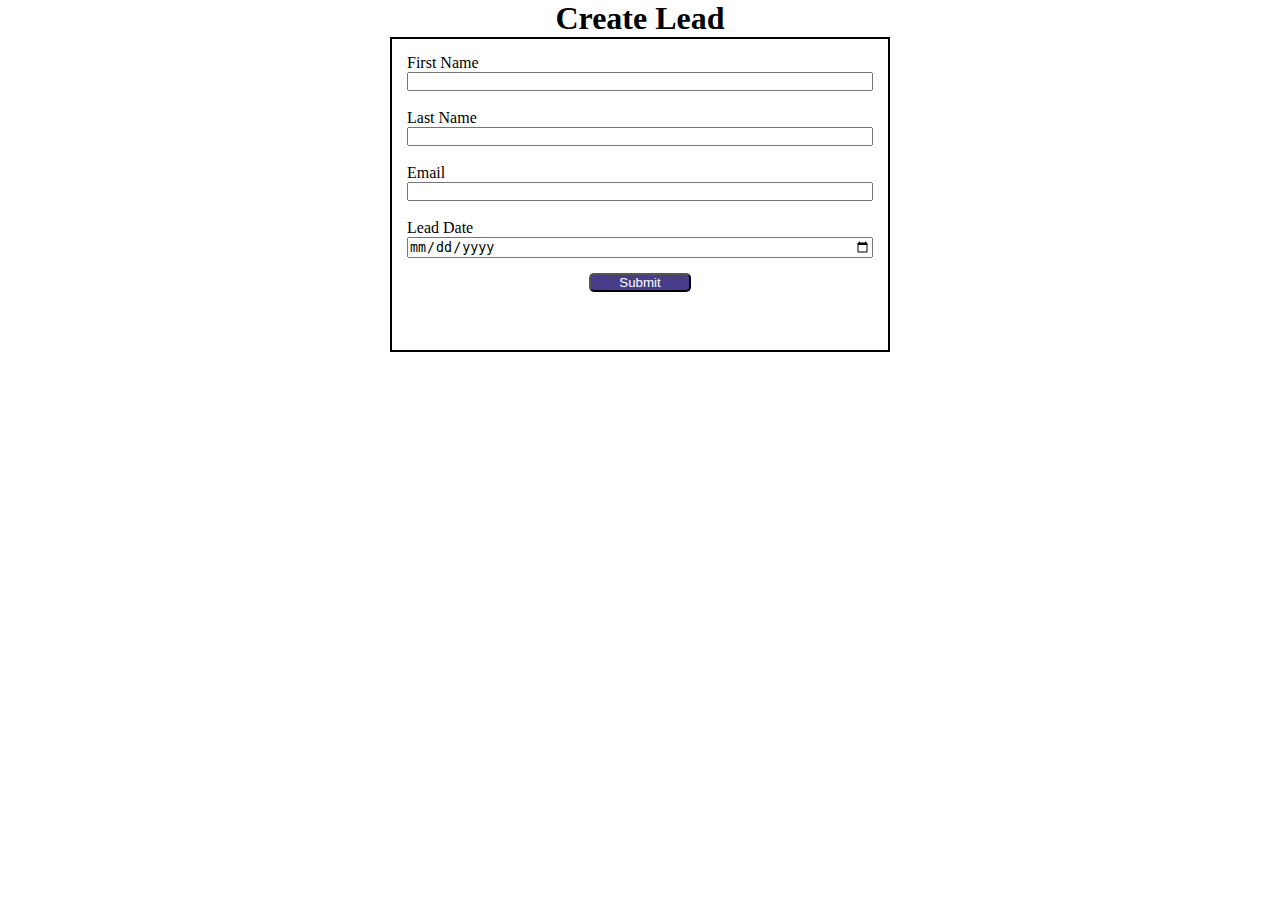
<file: index.html>
<!DOCTYPE html>
<html lang="en">

<head>
    <meta charset="UTF-8" />
    <meta name="viewport" content="width=device-width, initial-scale=1.0" />
    <title>Web To Lead Form</title>
    <link rel="stylesheet" href="style.css" />
    <script src="script.js"></script>
    <script src="https://www.google.com/recaptcha/api.js"></script>
</head>

<body>
    <h1>Create Lead</h1>
    <form action="https://webto.salesforce.com/servlet/servlet.WebToLead?encoding=UTF-8&orgId=00DIS000000KDkM"
        method="POST" onsubmit="beforeSubmit(event)">
        <input type="hidden" name="oid" value="00DIS000000KDkM" />
        <input type="hidden" name="retURL" value="https://koneti-jayanthvarma.github.io/WebToLeadMiniProject/thanks.html" />
        <input type="hidden" name="Lead_Date__c" class="outputdates"/>
        <input type=hidden name='captcha_settings' value='{"keyname":"WebToLead_Project","fallback":"true","orgId":"00DIS000000KDkM","ts":""}'>

        <label for="first_name">First Name</label><input id="first_name" maxlength="40" name="first_name" size="20"
            type="text" required="true"/><br />

        <label for="last_name">Last Name</label><input id="last_name" maxlength="80" name="last_name" size="20"
            type="text" required="true"/><br />

        <label for="email">Email</label><input id="email" maxlength="80" name="email" size="20" type="text" required="true"/><br />

        <label for="leaddate">Lead Date</label><input type="date" id="leaddate" required="true" class="inputdates"/>

        <!-- Lead Date:<span class="dateInput dateOnlyInput"><input id="00NIS000000aDBA" name="00NIS000000aDBA" size="12"
                type="text" /></span><br> -->

        <input type="submit" name="submit" class="submit" />

        <div class="g-recaptcha" data-sitekey="6LcDSX4pAAAAAH6Mip-7ZXM80LNtqCeZMoLcPaBp" data-callback="captchaSuccess"></div><br>
    </form>
</body>

</html>
</file>
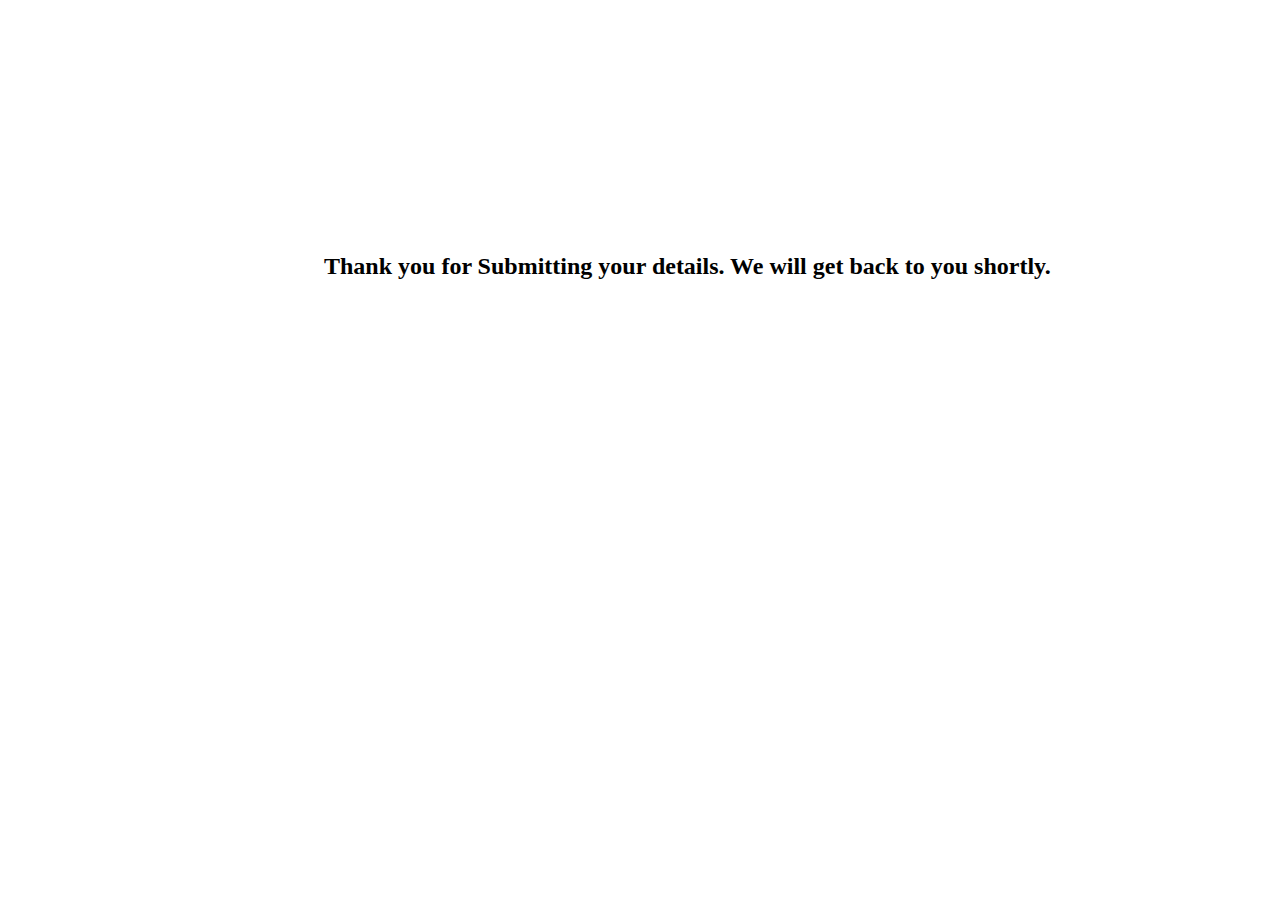
<file: thanks.html>
<!DOCTYPE html>
<html lang="en">
<head>
    <meta charset="UTF-8">
    <meta name="viewport" content="width=device-width, initial-scale=1.0">
    <title>Thank You</title>
    <style>
        .thank{
            margin: 20% auto auto 25%;
        }
    </style>
</head>
<body>
    <h2 class="thank">Thank you for Submitting your details. We will get back to you shortly.</h2>
</body>
</html>
</file>
<file: style.css>
*{
    margin: 0;
    padding: 0;
    box-sizing: border-box;
}
h1{
    text-align: center;
}
input,label{
    display: block;
}
label{
    color: black;
}
input{
    width: 100%;
}
.submit{
    margin: 15px auto 0 auto;
    width: 22%;
    background-color: darkslateblue;
    color: white;
    border-radius: 5px;
}
form{
    min-width: 300px;
    max-width: 500px;
    margin: auto;
    border: 2px solid black;
    padding: 15px;
}
.g-recaptcha{
    margin-top: 25px;
    display: flex;
    justify-content: center;
}
</file>
